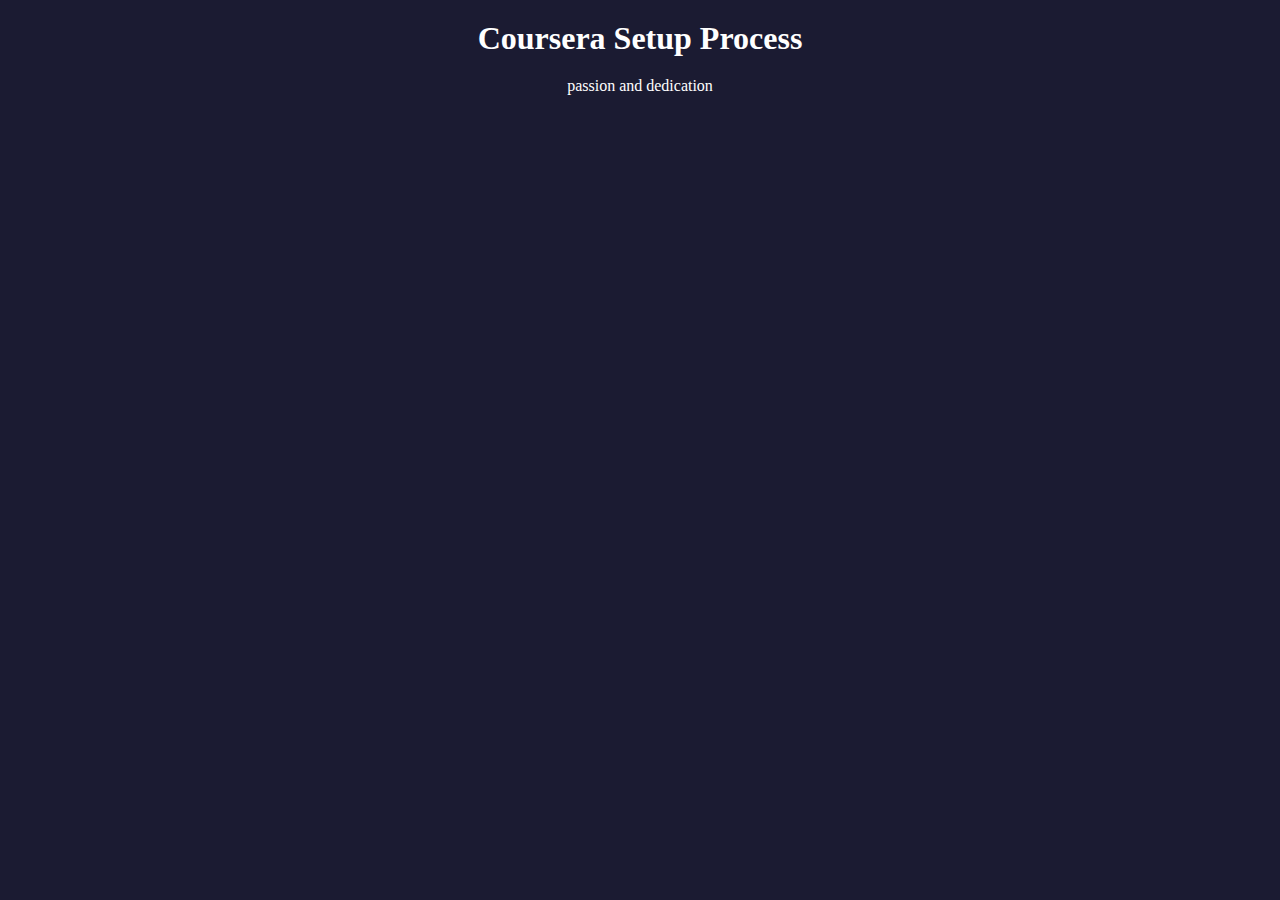
<file: index.html>
<!DOCTYPE html>
<html lang="en">
    <head>
        <meta charset="UTF-8" />
        <meta name="viewport" content="width=device-width=1.0" />
        <title>Coursera test</title>
        <link rel="stylesheet" href="styles.css" />

    </head>

    <body>
        <header>
            <h1>
                Coursera Setup Process
            </h1>
            <p>passion and dedication</p>
        </header>



    </body>



</html>
</file>
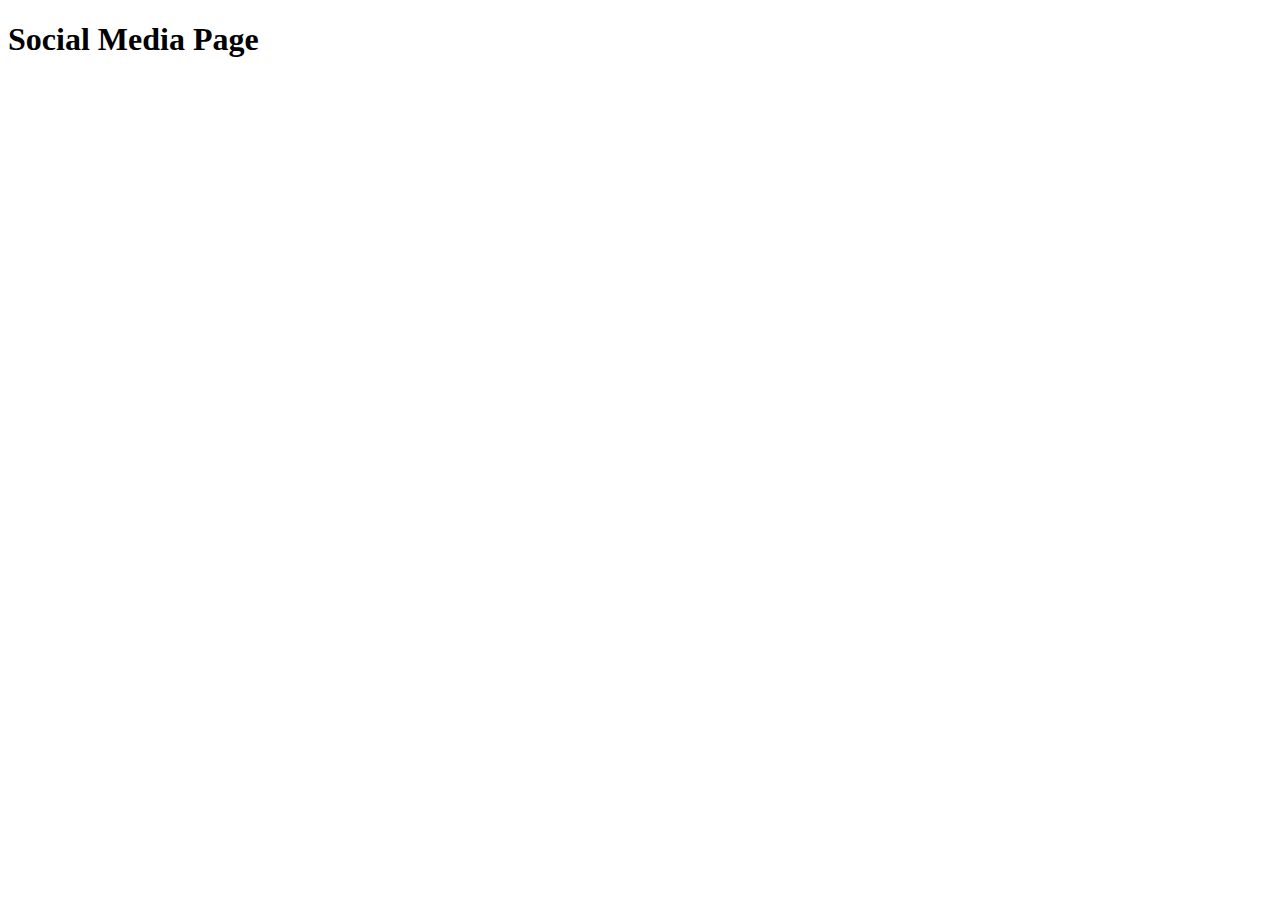
<file: module2-solution/index.html>
<!DOCTYPE html>
<html lang="en">
<head>
	<meta charset="UTF-8" />
	<meta name="viewport" content="width=device-width", initial-scale=1.0 />
	<title>Responsive Social Page</title>
	
</head>
<body>
	<h1>Social Media Page</h1>
	<div class="row">
		<div></div>
		<div></div>
		<div></div>

	</div>
	
</body>








</html>
</file>
<file: styles.css>
body{
    background-color: #1b1b32;
}
h1, p{
    color: #ffffff;
    margin: 20px auto;
    text-align: center;
}
</file>
